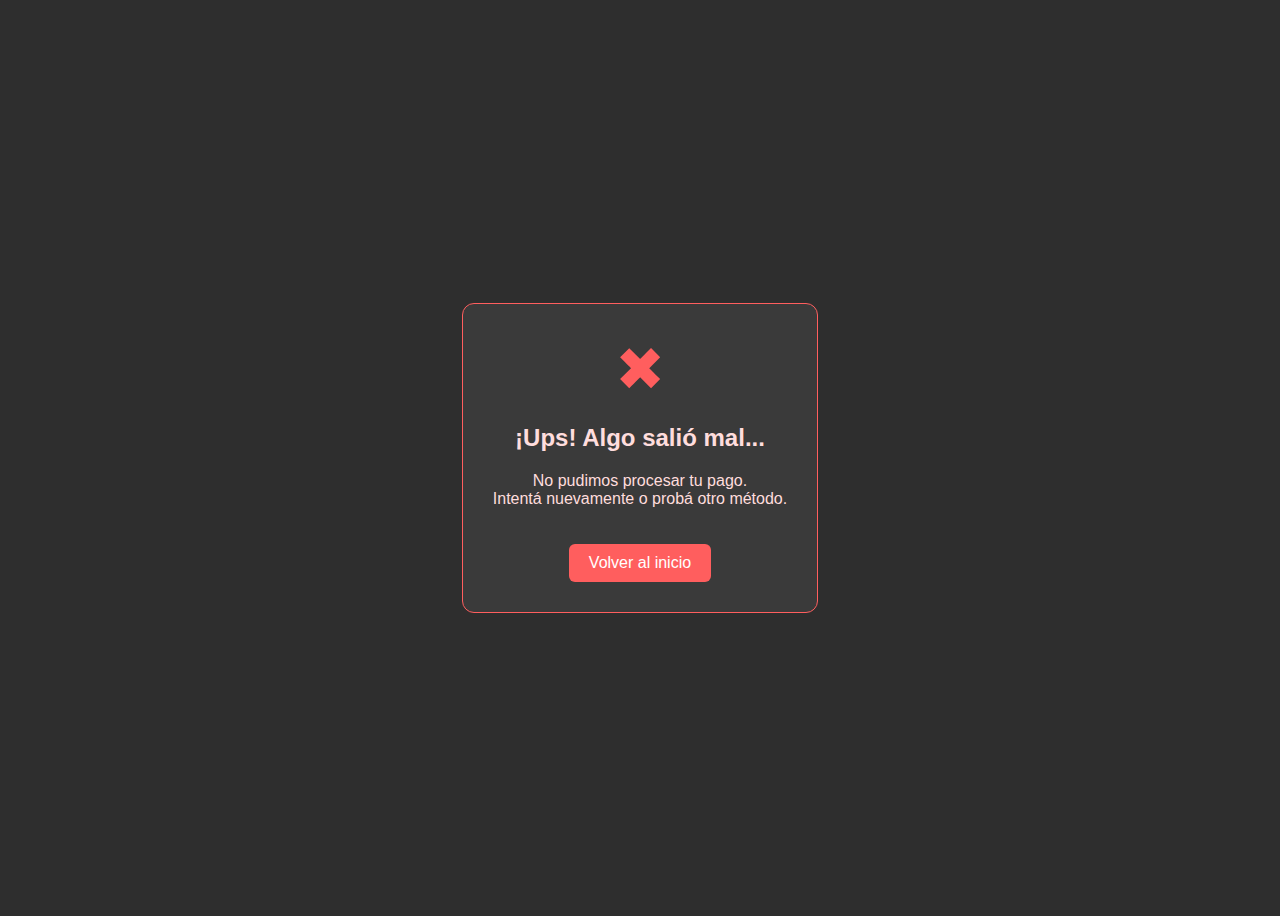
<file: PuntoRP-V3-master/Frontend/pagos_html/failure.html>
<!DOCTYPE html>
<html lang="es">
<head>
  <meta charset="UTF-8" />
  <title>Pago fallido</title>
  <style>
    body {
      background: #2e2e2e;
      color: #ffdddd;
      font-family: 'Segoe UI', sans-serif;
      display: flex;
      flex-direction: column;
      justify-content: center;
      align-items: center;
      height: 100vh;
    }
    .card {
      background: #3a3a3a;
      padding: 30px;
      border: 1px solid #ff5e5e;
      border-radius: 12px;
      text-align: center;
    }
    .icon {
      font-size: 60px;
      color: #ff5e5e;
    }
    a {
      margin-top: 20px;
      display: inline-block;
      text-decoration: none;
      color: white;
      background-color: #ff5e5e;
      padding: 10px 20px;
      border-radius: 6px;
    }
  </style>
</head>
<body>
  <div class="card">
    <div class="icon">✖</div>
    <h2>¡Ups! Algo salió mal...</h2>
    <p>No pudimos procesar tu pago.<br>Intentá nuevamente o probá otro método.</p>
    <a href="/">Volver al inicio</a>
  </div>
</body>
</html>
</file>
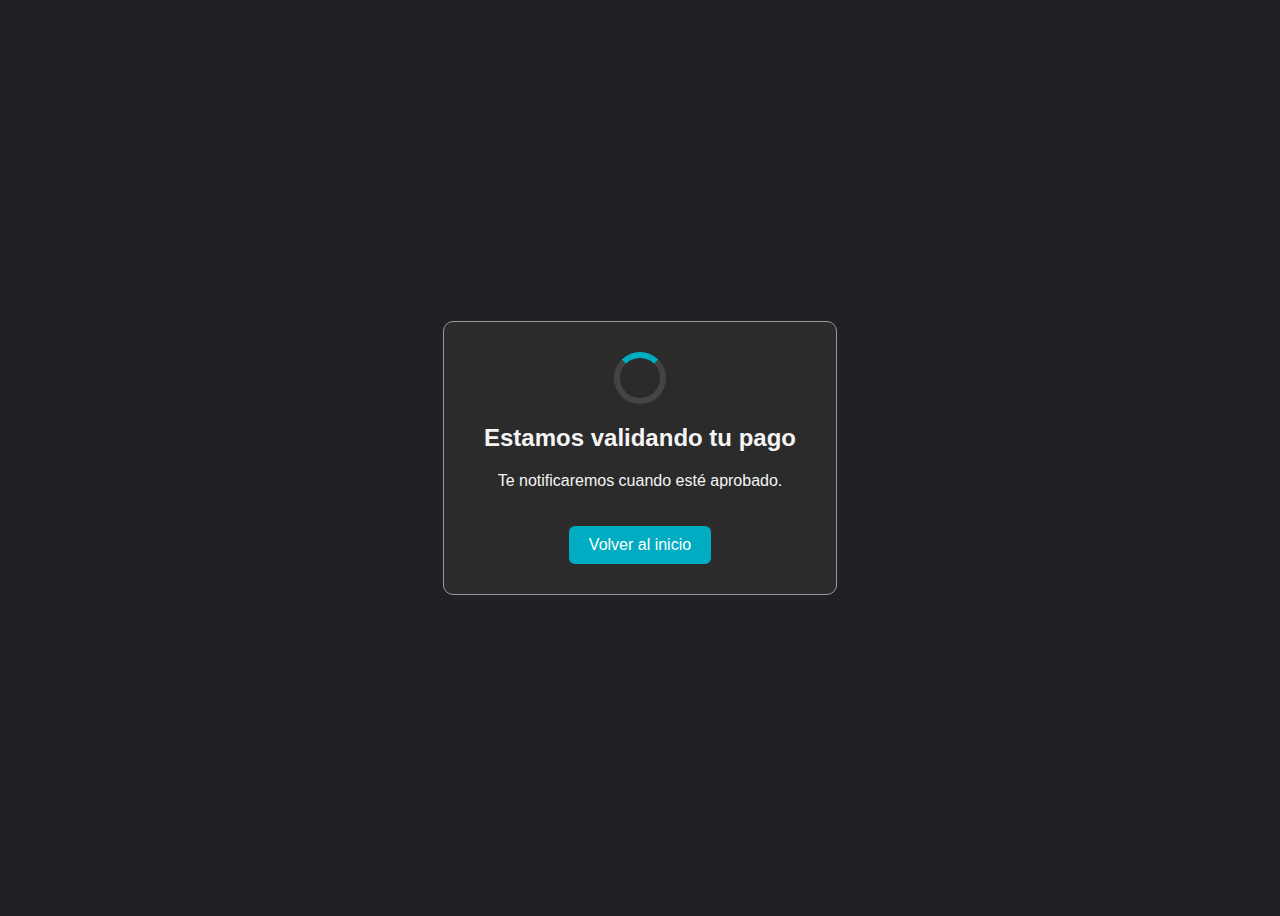
<file: PuntoRP-V3-master/Frontend/pagos_html/pending.html>
<!DOCTYPE html>
<html lang="es">
<head>
  <meta charset="UTF-8" />
  <title>Pago en proceso</title>
  <style>
    body {
      background-color: #202124;
      color: #f5f5f5;
      font-family: 'Segoe UI', sans-serif;
      display: flex;
      justify-content: center;
      align-items: center;
      height: 100vh;
    }
    .card {
      background: #2b2b2b;
      padding: 30px 40px;
      border-radius: 10px;
      border: 1px solid #999;
      text-align: center;
      max-width: 400px;
    }
    .loader {
      border: 6px solid #444;
      border-top: 6px solid #00acc1;
      border-radius: 50%;
      width: 40px;
      height: 40px;
      margin: 0 auto 20px;
      animation: spin 1s linear infinite;
    }
    @keyframes spin {
      to { transform: rotate(360deg); }
    }
    a {
      margin-top: 20px;
      display: inline-block;
      text-decoration: none;
      color: white;
      background-color: #00acc1;
      padding: 10px 20px;
      border-radius: 6px;
    }
  </style>
</head>
<body>
  <div class="card">
    <div class="loader"></div>
    <h2>Estamos validando tu pago</h2>
    <p>Te notificaremos cuando esté aprobado.</p>
    <a href="/">Volver al inicio</a>
  </div>
</body>
</html>
</file>
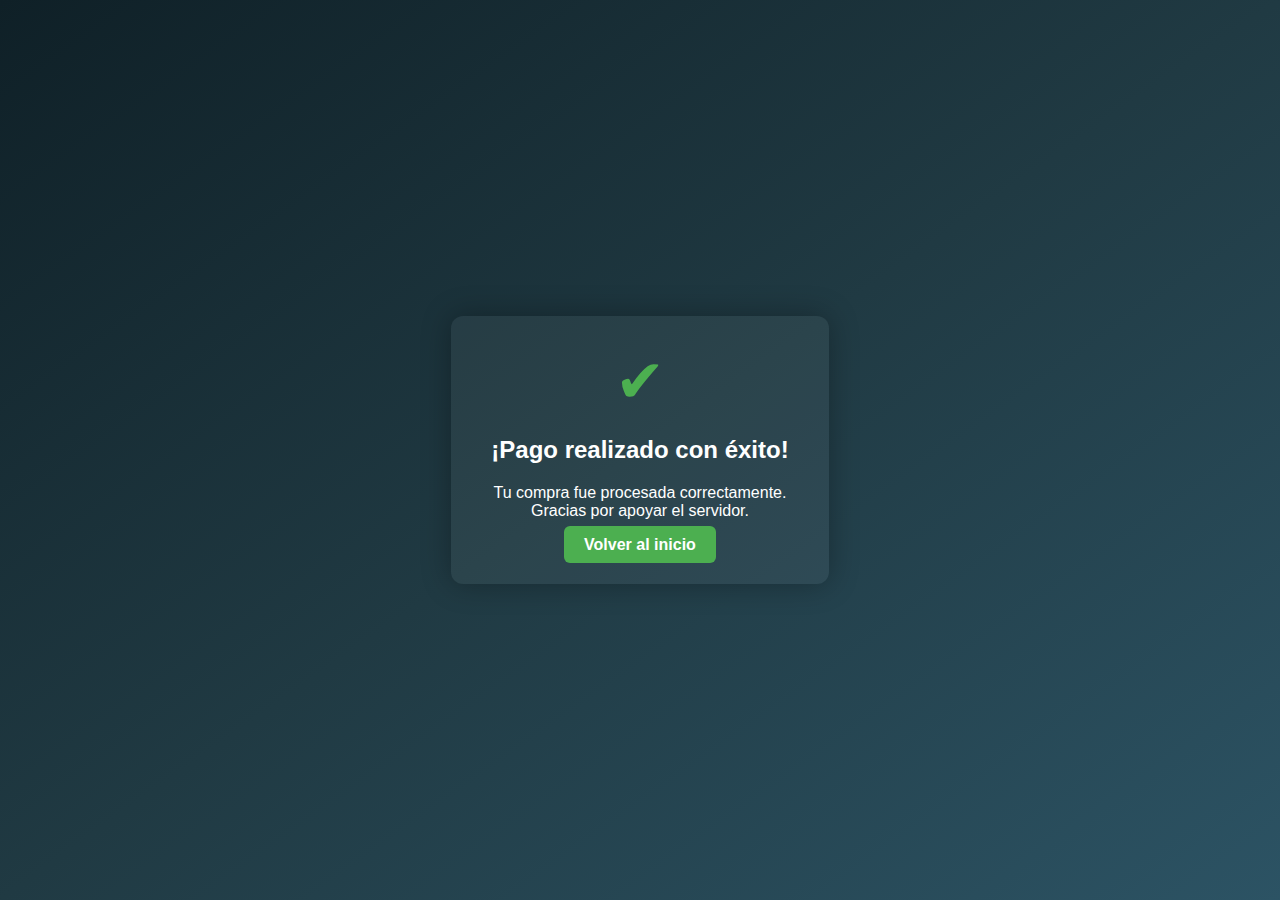
<file: PuntoRP-V3-master/Frontend/pagos_html/success.html>
<!DOCTYPE html>
<html lang="es">
<head>
  <meta charset="UTF-8" />
  <title>¡Pago exitoso!</title>
  <style>
    body {
      background: linear-gradient(to bottom right, #0f2027, #203a43, #2c5364);
      color: #fff;
      font-family: 'Segoe UI', sans-serif;
      display: flex;
      flex-direction: column;
      justify-content: center;
      align-items: center;
      height: 100vh;
      margin: 0;
    }
    .card {
      background-color: rgba(255, 255, 255, 0.05);
      padding: 30px 40px;
      border-radius: 12px;
      box-shadow: 0 0 30px rgba(0,0,0,0.3);
      text-align: center;
      max-width: 400px;
    }
    .check {
      font-size: 60px;
      color: #4caf50;
      margin-bottom: 15px;
    }
    .btn {
      margin-top: 20px;
      padding: 10px 20px;
      background-color: #4caf50;
      border: none;
      border-radius: 6px;
      color: white;
      text-decoration: none;
      font-weight: bold;
    }
    .btn:hover {
      background-color: #45a049;
    }
  </style>
</head>
<body>
  <div class="card">
    <div class="check">✔</div>
    <h2>¡Pago realizado con éxito!</h2>
    <p>Tu compra fue procesada correctamente.<br>Gracias por apoyar el servidor.</p>
    <a class="btn" href="/">Volver al inicio</a>
  </div>
</body>
</html>
</file>
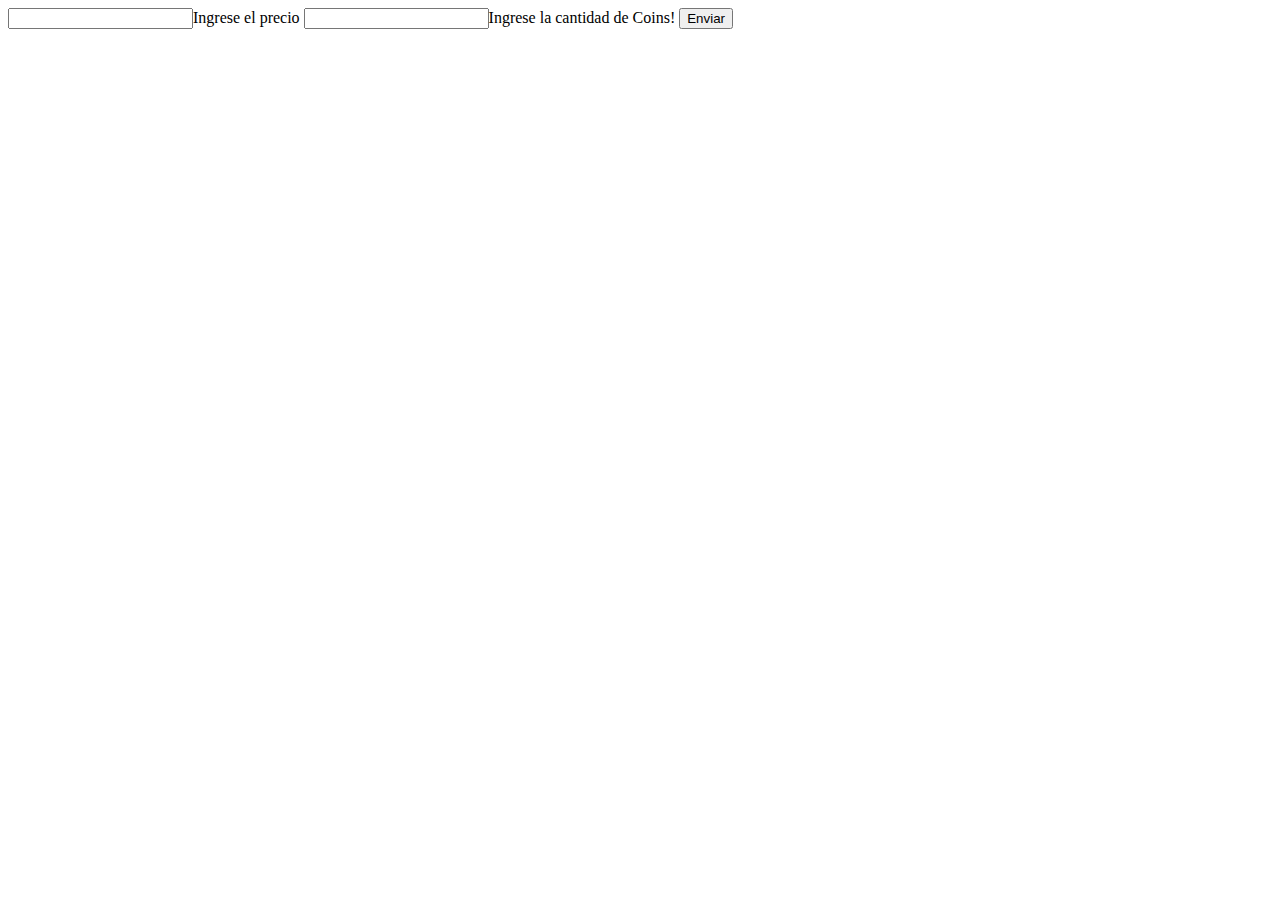
<file: PuntoRP-V3-master/Frontend/templates/a probar/templates-store/coins.html>
<html>
    <head>
        <meta charset="utf-8">
        <meta http-equiv="X-UA-Compatible" content="IE=edge">
        <title>

        </title>
        <meta name="description" content="">
        <meta name="viewport" content="width=device-width, initial-scale=1">
        <link rel="stylesheet" href="">
    </head>
    <body>
        <form action="/agregar_coins" method="post">

            <input type="number" name="Precio">Ingrese el precio
            <input type="number" name="Cantidad">Ingrese la cantidad de Coins!
            <button type="submit">Enviar</button>
        </form>
    </body>
</html>
</file>
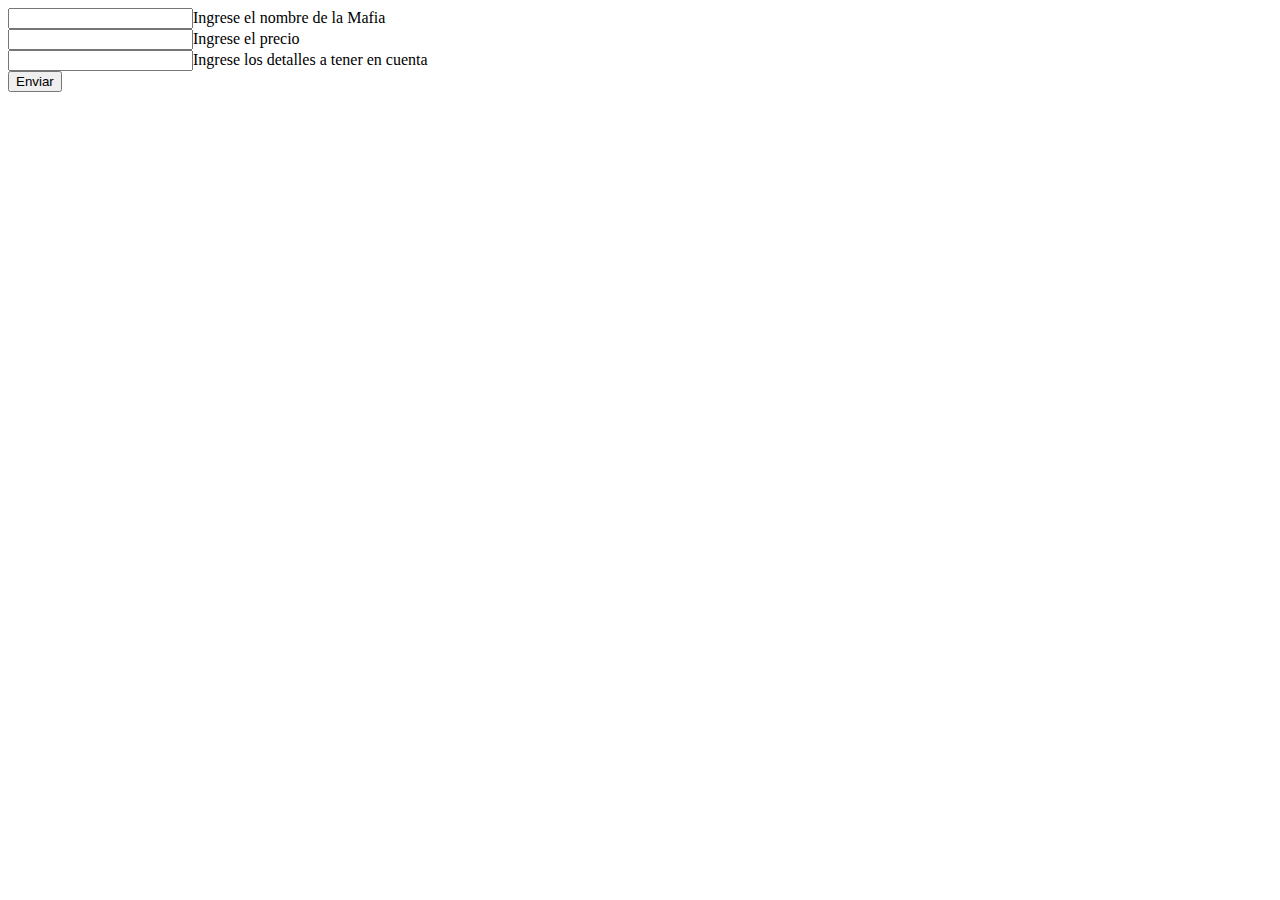
<file: PuntoRP-V3-master/Frontend/templates/a probar/templates-store/mafias.html>
<!DOCTYPE html>

<!--[if lt IE 7]>      <html class="no-js lt-ie9 lt-ie8 lt-ie7"> <![endif]-->
<!--[if IE 7]>         <html class="no-js lt-ie9 lt-ie8"> <![endif]-->
<!--[if IE 8]>         <html class="no-js lt-ie9"> <![endif]-->
<!--[if gt IE 8]>      <html class="no-js"> <!--<![endif]-->
<html>
    <head>
        <meta charset="utf-8">
        <meta http-equiv="X-UA-Compatible" content="IE=edge">
        <title></title>
        <meta name="description" content="">
        <meta name="viewport" content="width=device-width, initial-scale=1">
        <link rel="stylesheet" href="">
    </head>
    <body>
            <form action="/agregar_mafias" method="post">

                <input type="text" name="Nombre">Ingrese el nombre de la Mafia
                <br>
                <input type="number" name="Precio">Ingrese el precio
                <br>
                <input type="text" name="Detalles">Ingrese los detalles a tener en cuenta
                <br>
                <button type="submit">Enviar</button>
            
            <form>
    </body>
</html>
</file>
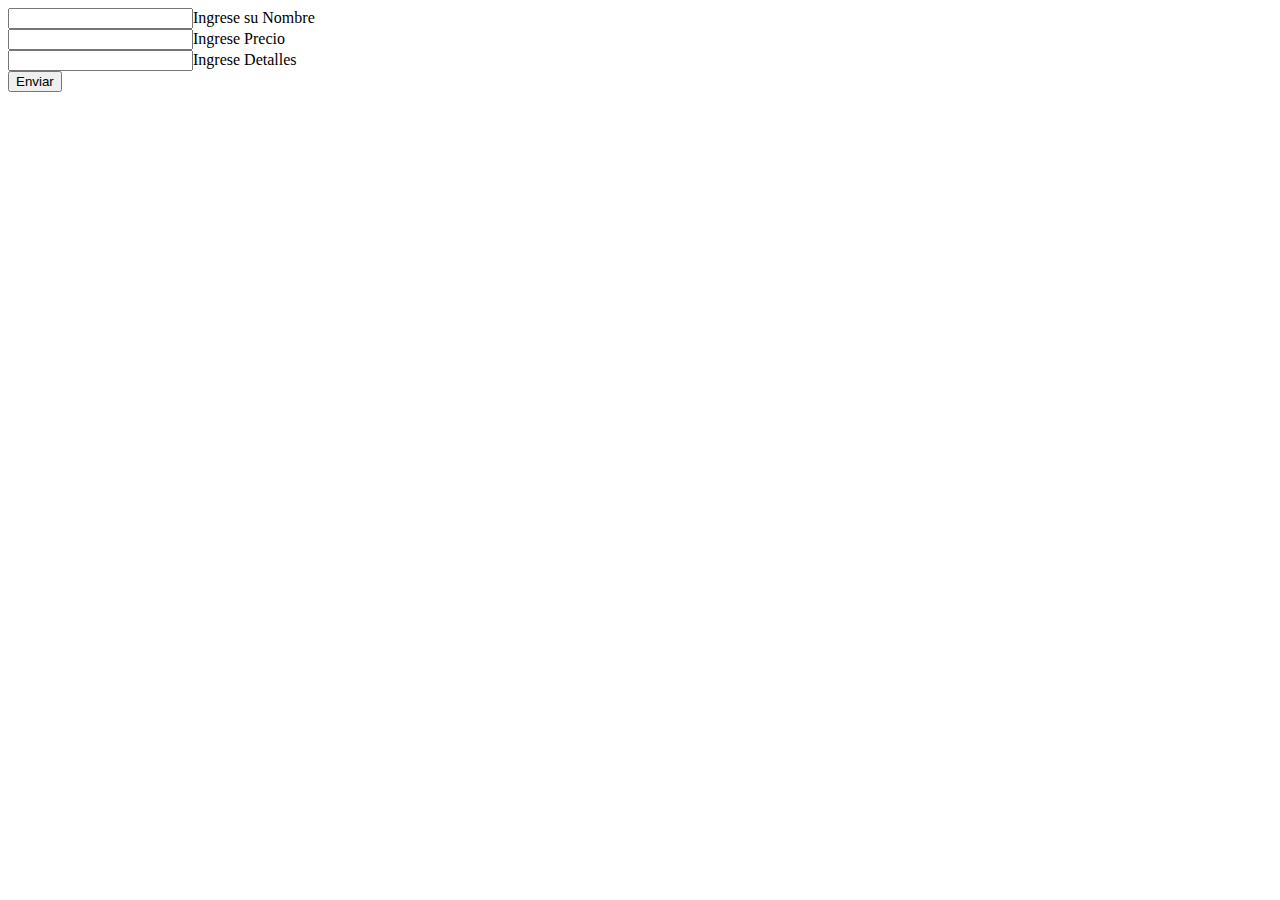
<file: PuntoRP-V3-master/Frontend/templates/a probar/templates-store/membresias.html>
<!DOCTYPE html>
<html>
    <head>
        <meta charset="utf-8">
        <meta http-equiv="X-UA-Compatible" content="IE=edge">
        <title></title>
        <meta name="description" content="">
        <meta name="viewport" content="width=device-width, initial-scale=1">
        <link rel="stylesheet" href="">
    </head>
    <body>
        <form  action="/agregar_membresia" method="post">
        <input type="text" name="Nombre">Ingrese su Nombre
        <br>
        <input type="number" name="Precio">Ingrese Precio
        <br>
        <input type="text" name="Detalles">Ingrese Detalles
        <br>
                <button type="submit">Enviar</button>


    </form>

        
        <script src="" async defer></script>
    </body>
</html>
</file>
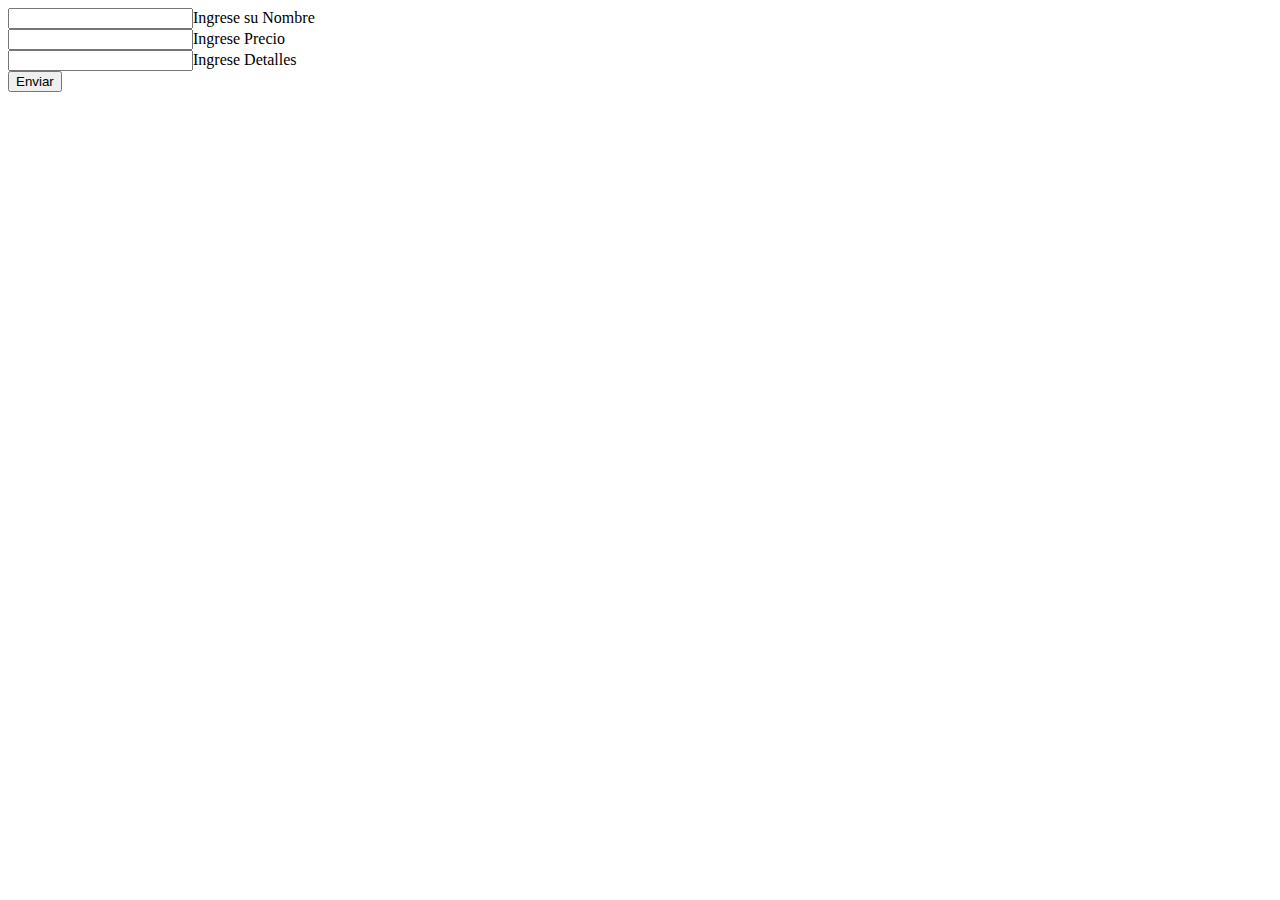
<file: PuntoRP-V3-master/Frontend/templates/a probar/templates-store/vehiculos.html>
<!DOCTYPE html>
<html>
    <head>
        <meta charset="utf-8">
        <meta http-equiv="X-UA-Compatible" content="IE=edge">
        <title></title>
        <meta name="description" content="">
        <meta name="viewport" content="width=device-width, initial-scale=1">
        <link rel="stylesheet" href="">
    </head>
    <body>
        <form  action="/agregar_vehiculos" method="post">
        <input type="text" name="Nombre">Ingrese su Nombre
        <br>
        <input type="number" name="Precio">Ingrese Precio
        <br>
        <input type="text" name="Detalles">Ingrese Detalles
        <br>
                <button type="submit">Enviar</button>
    </form>

        
        <script src="" async defer></script>
    </body>
</html>
</file>
